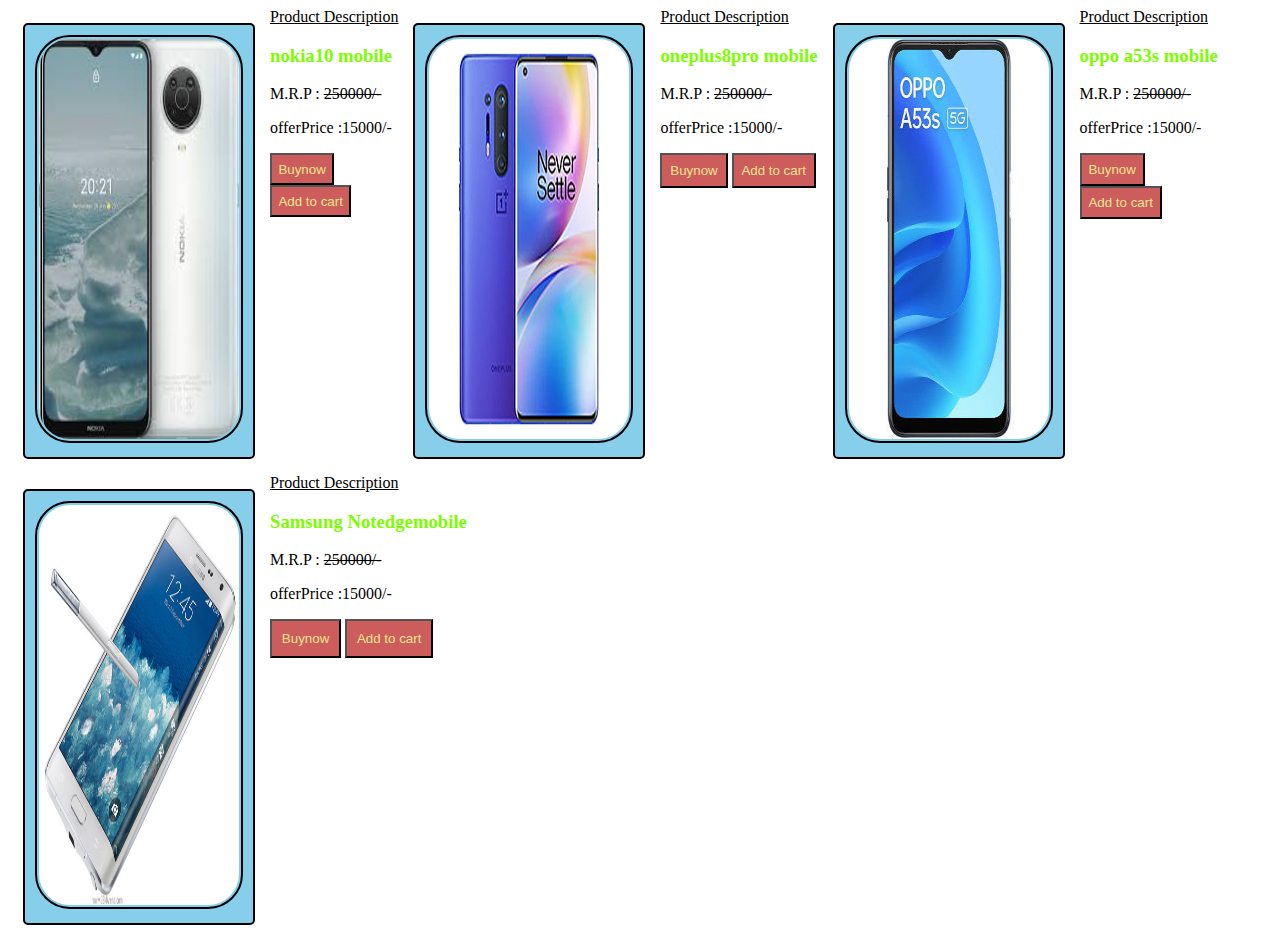
<file: sampleproject/index.html>
<!DOCTYPE html>
<html lang="en">
<head>
    <meta charset="UTF-8">
    <meta http-equiv="X-UA-Compatible" content="IE=edge">
    <meta name="viewport" content="width=device-width, initial-scale=1.0">
    <title>Document</title>
    <link rel="stylesheet" href="style.css">
</head>
<body>
    <div class="card">
        <div class="cardbody">
<img src="./images/noka10.jpg" alt="" height="400px" width="200px">
</div>
<div>
<u>Product Description</u></br>
<h3>nokia10 mobile</h3>
M.R.P : <s>250000/-</s>  
<p>offerPrice :15000/-</p>
<button>Buynow</button> 
<button>Add to cart</button>
        </div>
    <div class="cardbody">
        <img src="./images/oneplus8pro.jpeg" alt=" " height="400px" width="200px">
        </div>
    <div>
<u>Product Description</u></br>
<h3>oneplus8pro mobile</h3>
M.R.P : <s>250000/-</s>  
<p>offerPrice :15000/-</p>
<button>Buynow</button> 
<button>Add to cart</button>  
    </div>
    <div class="cardbody">
        
    <img src="./images/oppoa53s.jpg" alt=" " height="400px" width="200px">
</div>
<div>
     
    <u>Product Description</u></br>
    <h3>oppo a53s mobile</h3>
    M.R.P : <s>250000/-</s>  
    <p>offerPrice :15000/-</p>
    <button>Buynow</button> 
    <button>Add to cart</button> <br>   
    </div>
    <div class="cardbody">
         
            <img src="./images/samsuns noteedge.jpg" alt=" " height="400px" width="200px">
        </div>
        <div>
             
            <u>Product Description</u></br>
            <h3>Samsung Notedgemobile</h3>
            M.R.P : <s>250000/-</s>  
            <p>offerPrice :15000/-</p>
            <button>Buynow</button> 
            <button>Add to cart</button>
        
    </div>
    </div>
     </body>
   </html>
</file>
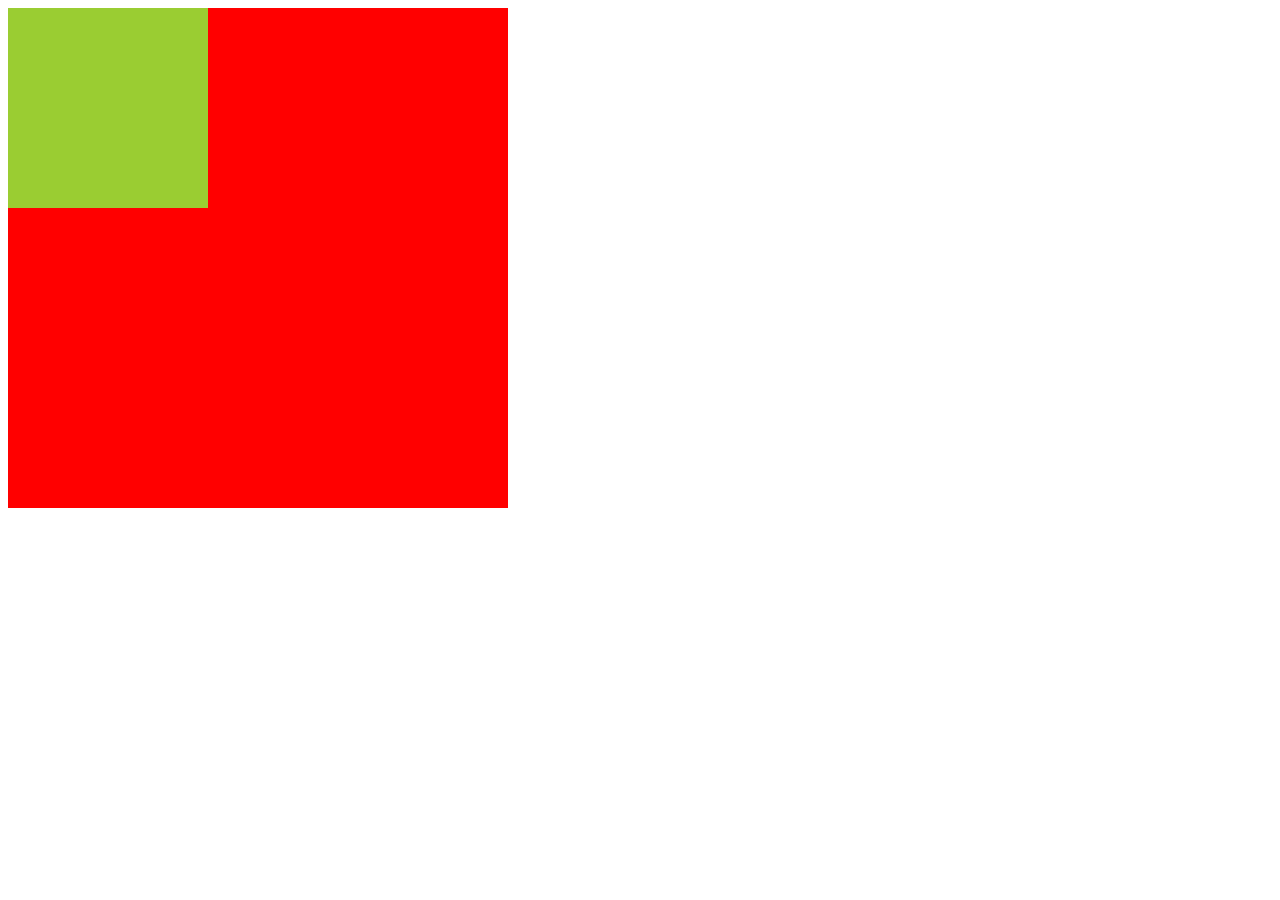
<file: cssunits.html>
<!DOCTYPE html>
<html lang="en">
<head>
    <meta charset="UTF-8">
    <meta http-equiv="X-UA-Compatible" content="IE=edge">
    <meta name="viewport" content="width=device-width, initial-scale=1.0">
    <title>Document</title>
<style>
    .outer{
        height: 500px;
        width: 500px;
        background-color:red;
    }
    .inner{
width: 200px;
height: 200px;
background-color:yellowgreen;        
    }
</style>
</head>
<body>
    <div class="outer">
    <div class="inner">
</div> 
</div>   
</body>
</html>
</file>
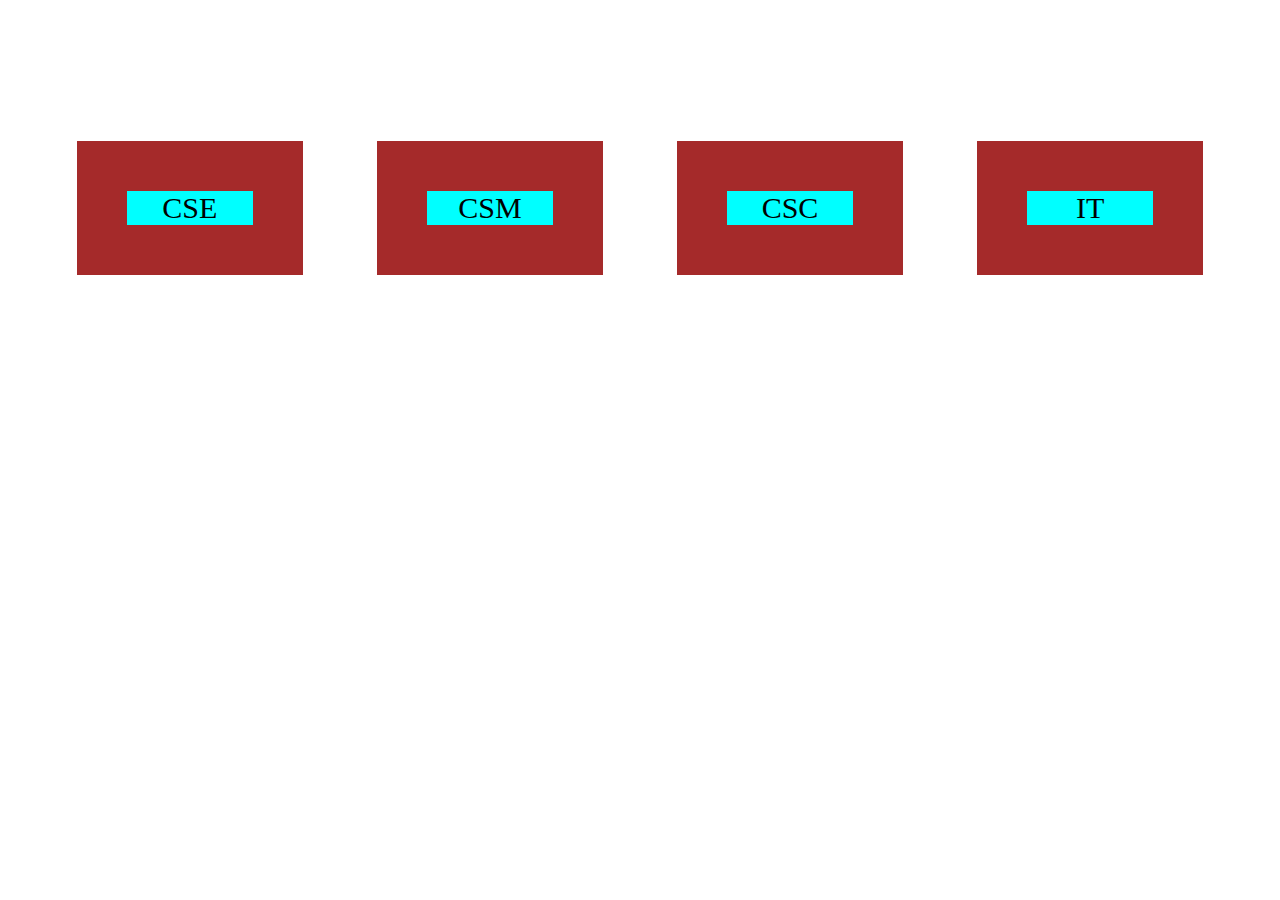
<file: flex.html>
<!DOCTYPE html>
<html lang="en">
<head>
    <meta charset="UTF-8">
    <meta http-equiv="X-UA-Compatible" content="IE=edge">
    <meta name="viewport" content="width=device-width, initial-scale=1.0">
    <title>Document</title>
    <style>
        .flex div{
            width:10%;
            border: 50px  solid brown;
            font-size: 30px;
            margin:  5px;
            background-color: aqua;
            padding: right 10px;
            text-align: center;
           }
           .flex{
            height: 400px;   
            display: flex;
               flex-direction: row;
               justify-content: space-evenly;
               flex-wrap: wrap;
               align-content: center ;
           }
        </style>
       </head>
        <body>
      <div class="flex">
        <div>CSE</div>
        <div>CSM</div>
        <div>CSC</div>
        <div>IT</div>
    </div>
</body>
</html>
</file>
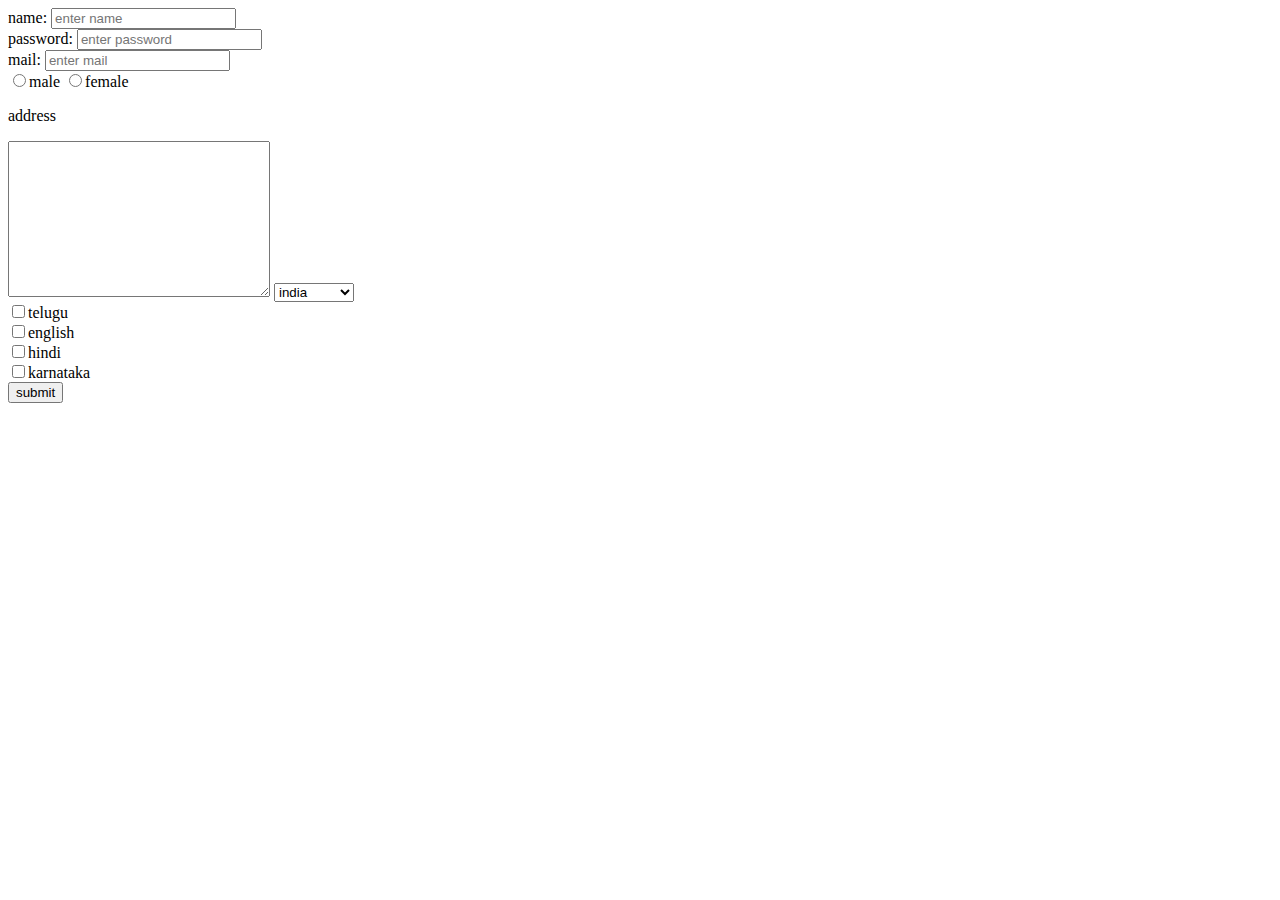
<file: form.html>
<!DOCTYPE html>
<html lang="en">
<head>
    <meta charset="UTF-8">
    <meta http-equiv="X-UA-Compatible" content="IE=edge">
    <meta name="viewport" content="width=device-width, initial-scale=1.0">
    <title>Document</title>
</head>
<body>
    <form action="">
        <label for="name">name:</label>
        <input type="text" placeholder="enter name" id="name"><br>
        <label for="password">password:</label>
        <input type="text" placeholder="enter password" id="password"><br>
        <label for="mailto">mail:</label>
        <input type="text" placeholder="enter mail" id="mail"><br>
        <label for="gender"></label>
        <input type="radio" name="gender" id="gender" >male
        <input type="radio" name="gender" id="gender" >female
        <p>address</p>
        <textarea name="" id="" cols="30" rows="10"></textarea>
        <select name="" id="">
            <option value="">india</option>
            <option value="">china</option>
           <option value="">pakisthan</option>

        </select><br>
        <input type="checkbox" name="" id="">telugu<br>
        <input type="checkbox" name="" id="">english<br>
        <input type="checkbox" name="" id="">hindi<br>
        <input type="checkbox" name="" id="">karnataka<br>
        <button type="submit">submit</button>

        </form>
    
</body>
</html>
</file>
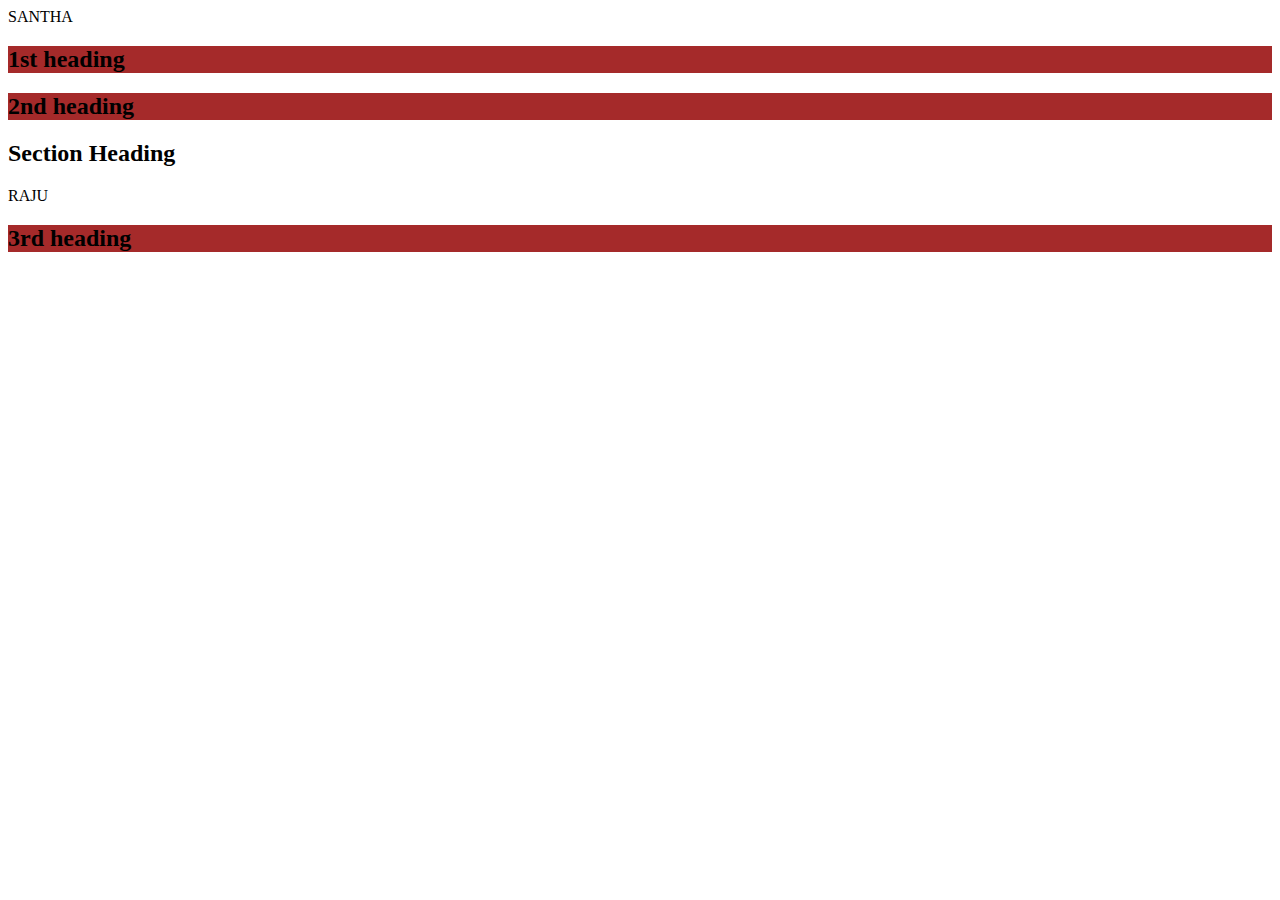
<file: relationselector.html>
<!DOCTYPE html>
<html lang="en">
<head>
    <meta charset="UTF-8">
    <meta http-equiv="X-UA-Compatible" content="IE=edge">
    <meta name="viewport" content="width=device-width, initial-scale=1.0">
    <title>Document</title>
    <style>
        div~h2{
            background-color: brown;
        }
    </style>
</head>
<body>
    <div>SANTHA</div>
    <h2>1st heading</h2>
    <h2>2nd heading </h2>
    <section>
        <h2>Section Heading</h2>
    </section>
    <div>RAJU</div>
    <h2>3rd   heading</h2>
</body>
</html>
</file>
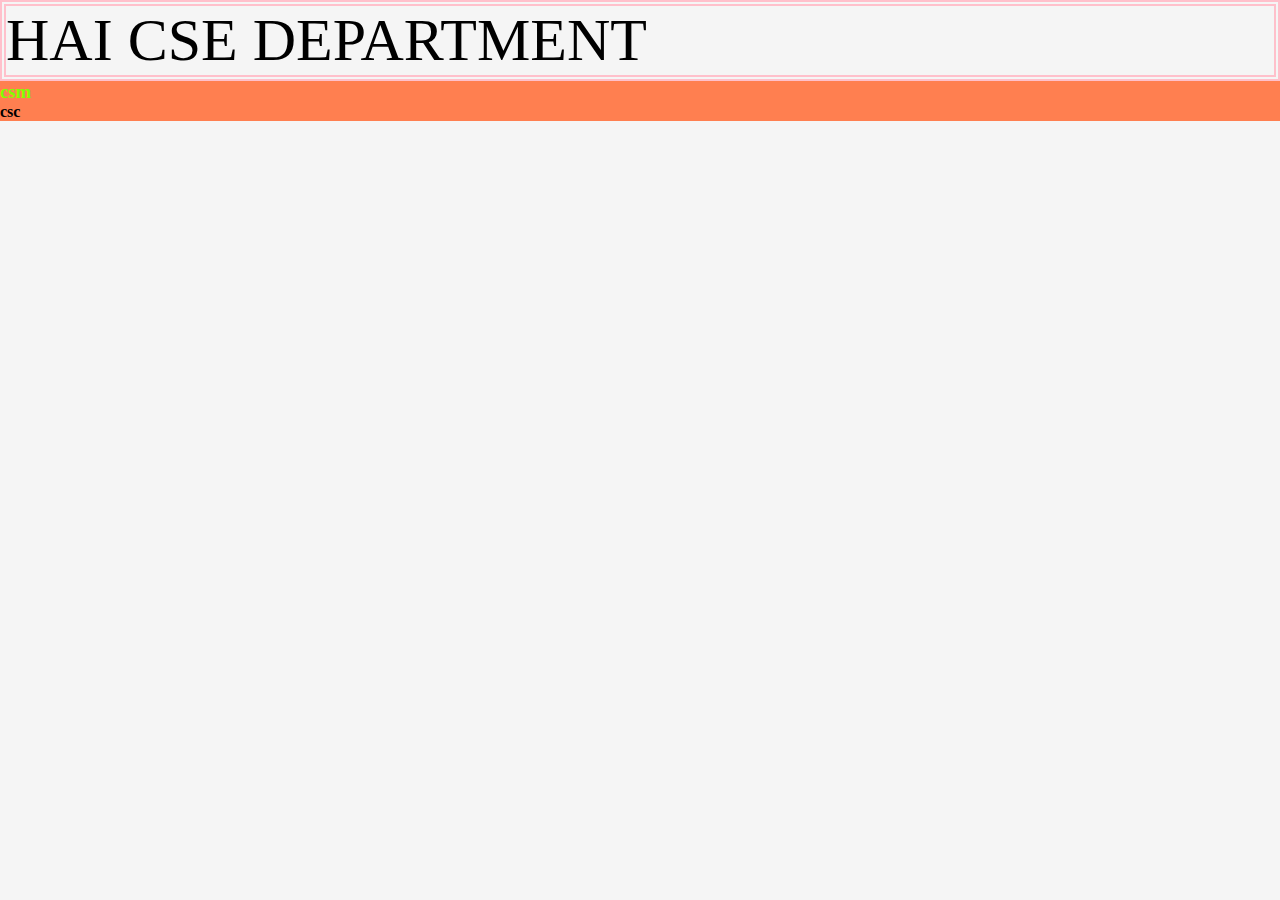
<file: selector.html>
<!DOCTYPE html>
<html lang="en">
<head>
    <meta charset="UTF-8">
    <meta http-equiv="X-UA-Compatible" content="IE=edge">
    <meta name="viewport" content="width=device-width, initial-scale=1.0">
    <title>Document</title>
<style>
    .GIERCOLLEGE{
        font-size:60px;
    border: double 6px pink;
    }    
        #CSE{
            font-size: 50px;
           background-color: plum,rosybrown,white;
        }
        .csm{
            text-shadow:rgb(105, 141, 105),red,black;
        }
h3{
    color: chartreuse;
}
h3,h4,p{
    background-color: coral;
}
*{
    margin: 0;
    background-color:whitesmoke;
}
</style>

</head>
<body>
<div class="GIERCOLLEGE " id="cse">
    HAI CSE DEPARTMENT
</div>    
<div>
    <h3>csm</h3>
    <h4>csc</h4>
</div>
</body>
</html>
</file>
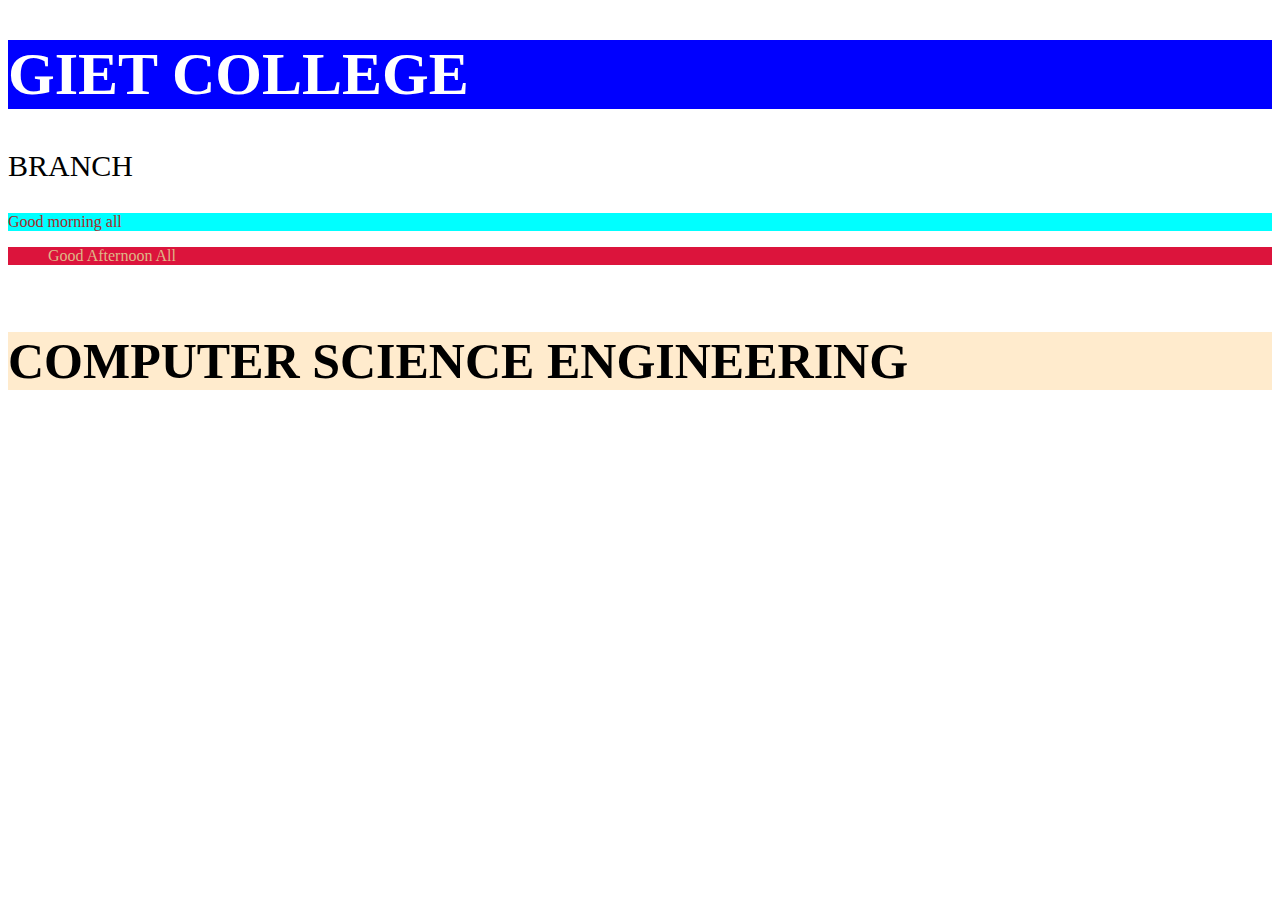
<file: style.html>
<!DOCTYPE html>
 <html lang="en">
 <head>
     <meta charset="UTF-8">
     <meta http-equiv="X-UA-Compatible" content="IE=edge">
     <meta name="viewport" content="width=device-width, initial-scale=1.0">
     <title>Document</title>
     <link rel="stylesheet" href="style.css">
 <style>
     div{
         background-color: aqua; 
         color: brown;
     }
         </style>
     </head>
 <body>
     <h1 style="background-color: blue;color: white;font-size: 60px;">GIET COLLEGE</h1>
     <p style="font-size: 30px;">BRANCH</p>
     <div>
                 Good morning all
    </div>
    <dir style="color:burlywood;background-color:crimson; \">Good Afternoon All</dir>
<h4>COMPUTER SCIENCE ENGINEERING</h4>      
</body>
 </html>
</file>
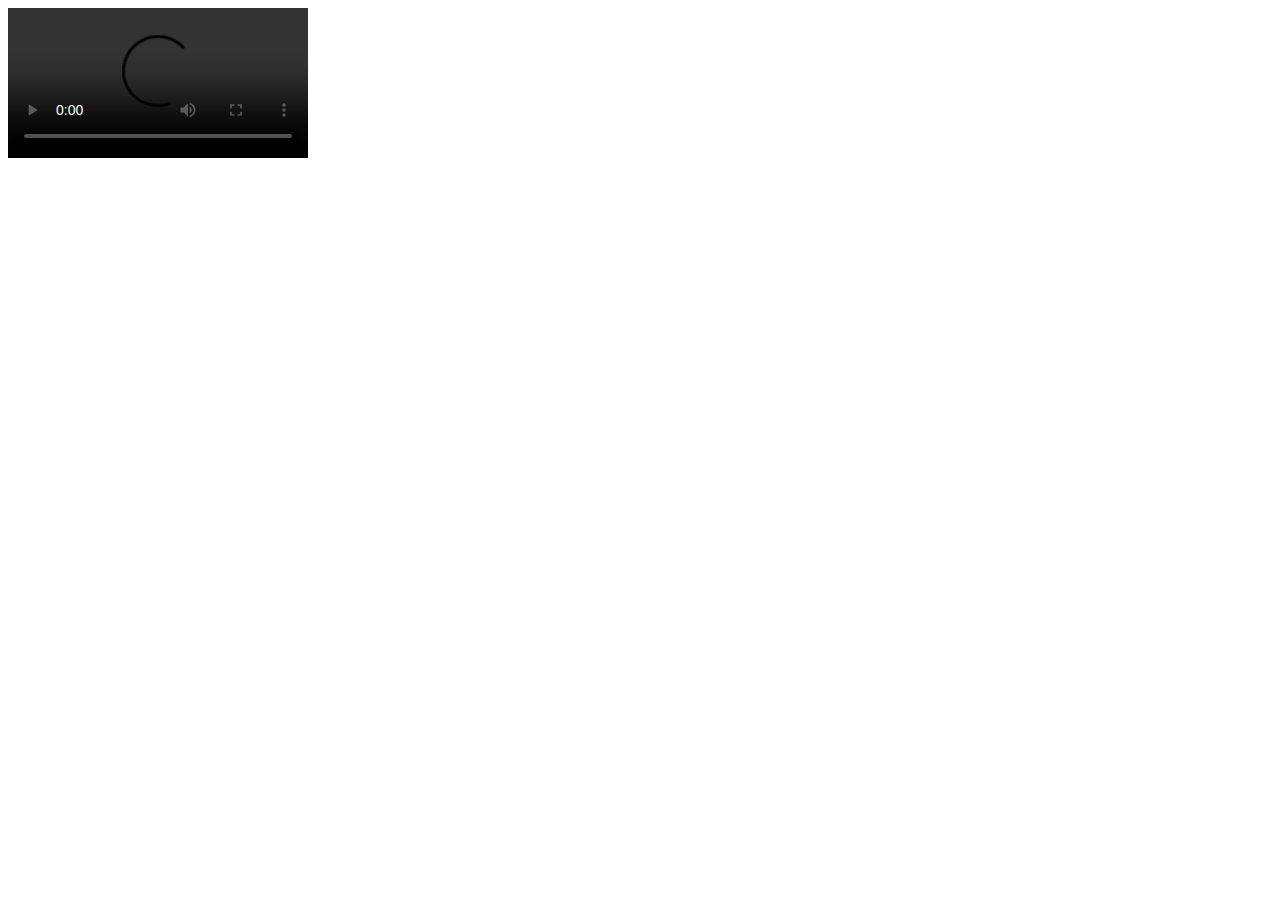
<file: video.html>
<!DOCTYPE html>
<html lang="en">
<head>
    <meta charset="UTF-8">
    <meta http-equiv="X-UA-Compatible" content="IE=edge">
    <meta name="viewport" content="width=vide, initial-scale=1.0">
    <title>Document</title>
</head>
<body>
    
    <video src="https://www.youtube.com/watch?v=fMXSmT3Oz98" controls>
    
</body>
</html>
</file>
<file: sampleproject/style.css>
.cardbody{
    border: 2px solid black;
    padding: 10px;
    margin: 15px;
    font-size: 80%;
    border-radius: 5px;
    text-align: center;
    background-color: skyblue;
}
button{
    background-color: indianred;
    color: khaki;
    padding: 5%;
}
h3{
    color: lawngreen;

}
s{
    color: black;

}
.card{
    display: flex;
    flex-wrap: wrap;
    
    
}
img{
    border-radius: 35px;
    padding: 2px;
    border: 2px solid black;
}

@media only screen and (min-width: 320px) and (max-width: 480px){
    .card{
        display: flex;
        flex-direction: column;
    }
.cardbody{
    width:95px;
    height: 45px;
    font-size: 30px; 
    background-color: skyblue;
}
button{
    font-size: 30px;
}
}
</file>
<file: style.css>
h4{
   color: black;
   background-color: blanchedalmond;
    font-size: 50px;
}
</file>
